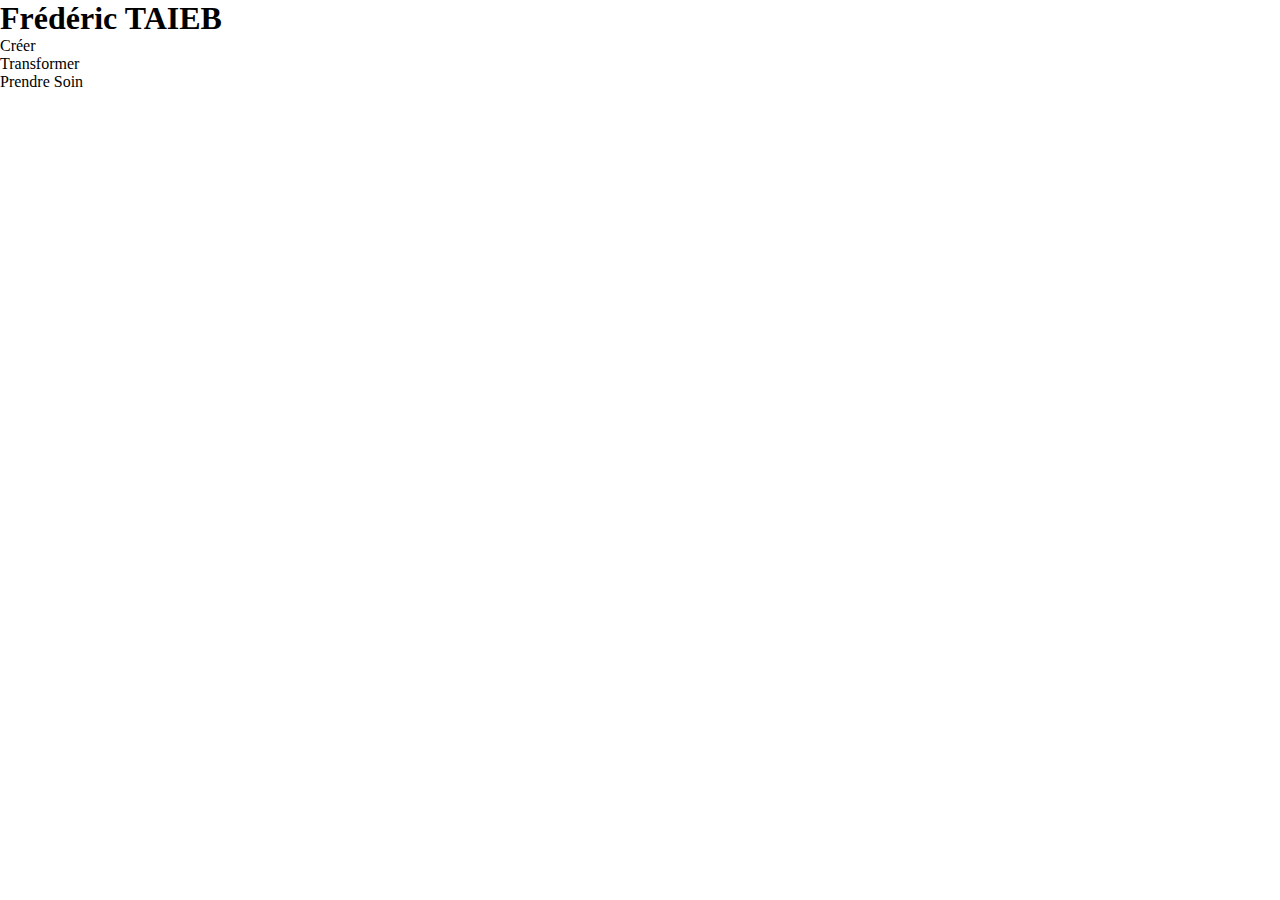
<file: FETE/index.html>
<!DOCTYPE html>
<html lang="en">
<head>
    <meta charset="UTF-8">
    <meta name="viewport" content="width=device-width, initial-scale=1.0">
    <link rel="stylesheet" href="style.css">
    <title>FETE</title>
</head>
<body>
    <header>
        <h1>Frédéric TAIEB</h1>
        <nav>
            <ul>
                <li>Créer</li>
                <li>Transformer</li>
                <li>Prendre Soin</li>
            </ul>
        </nav>
    </header>

    
</body>
</html>
</file>
<file: FETE/style.css>
* {
    margin: 0;
    padding: 0;
    box-sizing: border-box;
    list-style-type: none;
    margin-block: 0;
    outline: none;
  }

nav{
    display: flex;
    
}
</file>
